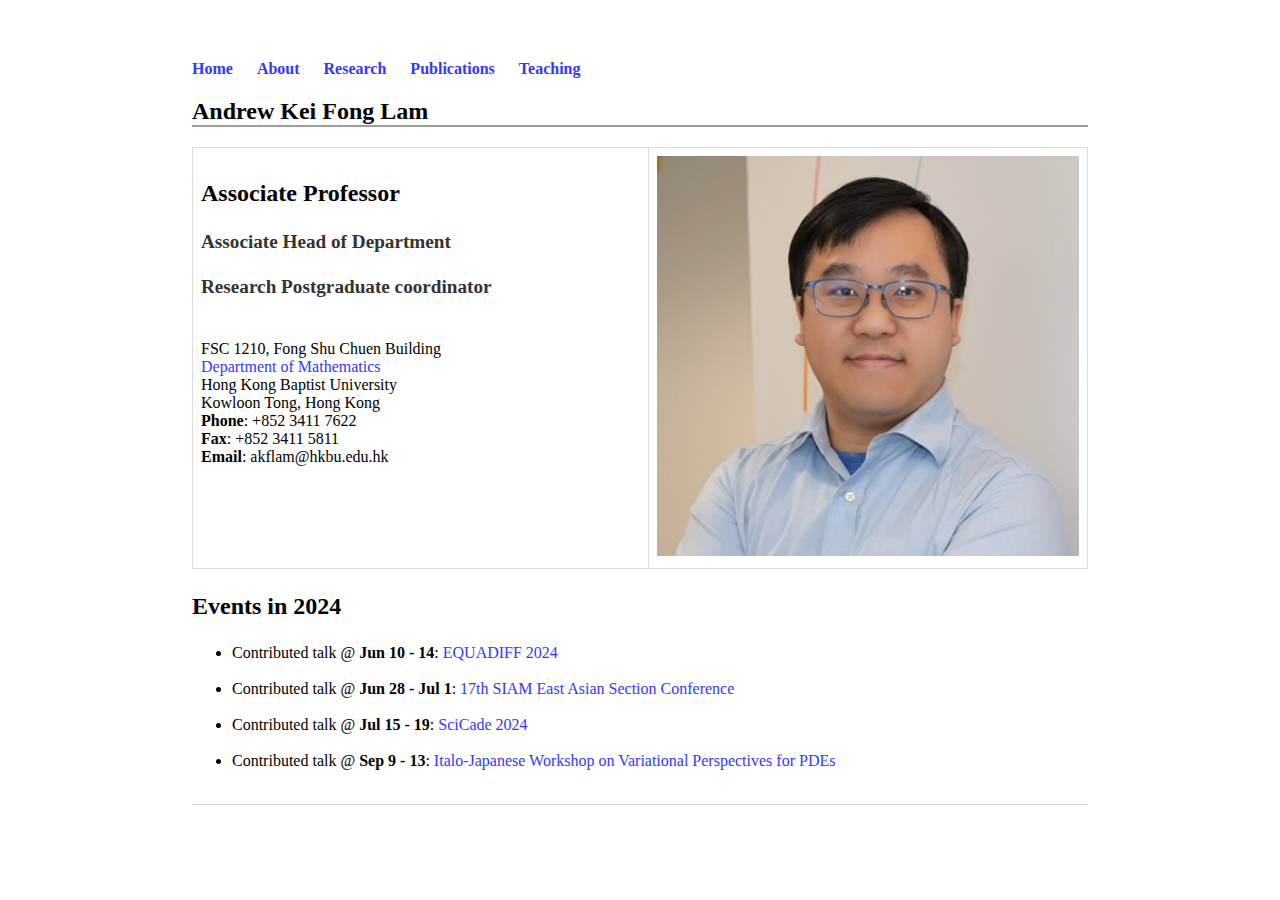
<file: index.html>
<!DOCTYPE html>
<html>
	<head>
		<title>Homepage of Andrew Kei Fong Lam</title>
		<!-- link to main stylesheet -->
		<link rel="stylesheet" type="text/css" href="/css/main.css">
	</head>
	<body>
		<nav>
    		<ul>
        		<li><a href="/">Home</a></li>
	        	<li><a href="/about">About</a></li>
			<li><a href="/research">Research</a></li>
			<li><a href="/publication">Publications</a></li>
			<li><a href="/teaching">Teaching</a></li>
    		</ul>
		</nav>

		<div class="container">
    		<div class="blurb">
        		<h2>Andrew Kei Fong Lam</h2>

						<table width="900" border="0" cellspacing="0" cellpadding="0">
							<tbody>
								<tr>
									<td width="500" valign="top">
										<h3> Associate Professor </h3>
										<h4> Associate Head of Department </h4>
										<h4>Research Postgraduate coordinator</h4>
										<br>
										FSC 1210, Fong Shu Chuen Building <br>
										<a href="http://www.math.hkbu.edu.hk">Department of Mathematics</a> <br>
										Hong Kong Baptist University <br>
										Kowloon Tong, Hong Kong <br>
										<b>Phone</b>: +852 3411 7622 <br>
										<b>Fax</b>: +852 3411 5811 <br>
										<b>Email</b>: akflam@hkbu.edu.hk
									</td>
									<td>
										<img src="/KeiFongLam_photo.png" height="400">
									</td>
								</tr>
							</tbody>
						</table>
	
			
			<!--
						<br>
							<h3><span style="color: #8D0AEC">Currently recruiting MPhil/PhD students to start September 2022</span></h3>
							<b> General themes: </b> Mathematical modelling, analysis and optimal control of partial differential equations, numerical discretizations and analysis
							<br><br>
							<b> Possible topics:</b> 
							<br>
							<ul>
								<li>Analysis and simulation of stable numerical discretizations to phase field tumor models </li>
								<li>Support structure optimization in 3D printing with phase fields</li>
							</ul>
							Please contact me if interested. You are also welcomed to contact me and suggest your own ideas.
					
							<br><br>
					
							<b> How to apply?</b> 
							<ul>
							<li>Check <a href="https://www.jupas.edu.hk/en/page/detail/3670/">here</a> first to determine if you classify as Local or Non-Local applicant.</li>
							<li>Apply through the <a href="https://iss.hkbu.edu.hk/amsappl_pg/welcome.jsf">online application system</a>.</li>
							<li>Details of tuition fees, documents to submit and financial support can be found <a href="http://www.math.hkbu.edu.hk/RPg/">here</a>.</li>
							</ul>
					
							<b> Timeline for standard applicantions: </b> To start in academic year 2022/23
					
							<div style="display:inline-block">
									<button id="Show3" style="display: none;" onclick="document.getElementById('Show3').style.display='none'; document.getElementById('Hide3').style.display='block'; document.getElementById('phd').style.display='none'">Hide</button>
									<button id="Hide3" style="display: block;" onclick="document.getElementById('Show3').style.display='block'; document.getElementById('Hide3').style.display='none'; document.getElementById('phd').style.display='block'">Details</button>
								</div>

								<div id="phd" style="display: none;">
								
									<br>
									
									<table>
												<tr>
													<th> Deadline/Timeframe (Local applicants) </th>
													<th> Action </th>
												</tr>
												<tr>
													<td> By 15 Apr 2022 </td>
													<td> Complete online application </td>
												</tr>
													<tr>
													<td> By Mid Aug 2022 </td>
													<td> Offer letters issued to successful applicants </td>
												</tr>
													<tr>
													<td> By Late Aug 2022 </td>
													<td> Pay admission confirmation fee and accept offer online </td>
												</tr>
													<tr>
													<td> By 1 Sep 2022 </td>
													<td> Commencement of study </td>
												</tr>
											<tr>
													<th> Deadline/Timeframe (Non-Local applicants) </th>
													<th> Action </th>
												</tr>
												<tr>
													<td> By 15 Apr 2022 </td>
													<td> Complete online application </td>
												</tr>
													<tr>
													<td> By Late May 2022 </td>
													<td> Offer letters issued to successful applicants </td>
												</tr>
													<tr>
													<td> By Early Jun 2022 </td>
													<td> Pay admission confirmation fee and accept offer online </td>
												</tr>
													<tr>
													<td> Jun - Aug 2022 </td>
													<td> Send student visa applications to Immigration Department (normally 6 - 8 weeks to process) </td>
												</tr>
													<tr>
													<td> Upon receiving student visas </td>
													<td> Apply for relevant endoresment from Mainland authority (Mainland applicants only) </td>
												</tr>
													<tr>
													<td> 10 Aug - 31 Aug 2022 </td>
													<td> Quarantine (if necessary) </td>
												</tr>
													<tr>
													<td> By 1 Sep 2022 </td>
													<td> Commencement of study (Must hold a valid visa beforehand) </td>
												</tr>
											</table>

							</div>
			
						<br>
			-->
						<!--		
						<h3><span style="color: #8D0AEC"> Job opportunities</span></h3>
								<ul>
						<li><b>Student helper</b>: <span style="color: #FE0089"> </span>
							<br><br>
							<ul>
								<li><b>Target applciant:</b> Current HKBU Undergraduate students only. Ideal for final year students</li>
								<li><b> Contract period:</b> Maximum 18 hours per week for 4 weeks during semester, or 6 weeks during summer.</li>
								<li><b> How to apply? </b> Email me for details and discussion.</li>
							</ul>
						</li>
						<br>
						<li><b>Research assistant</b>: <span style="color: #FE0089">   No current openings. Check back again </span>
							<br><br>
							<ul>
								<li><b> Target applicant:</b> Graduated students with Bachelor or Master degrees in Mathematics or a related subject.</li>
								<li><b> Contract period:</b> A fixed-term contract of 6 months, with the possibility of extension to a total of 12 months depending on funding availability.</li>
								<li><b> Duties:</b> The appointee will be responsible for supporting the project investigator in conducting mathematical reasearch. </li>
								<li><b> Potential topics: </b>
									<br>
									<ul>
										<li>Mathematical modelling of lightning storms </li>
										<li>Simulation of soft-body dynamics </li>
										<li>Numerical analysis of tumour models</li>
										<li>Data assimilation and Monte-Carlo simulations </li>
									</ul>
								</li> 
			
								<li><b> How to apply? </b> 	Send an email with your CV to indicate your interest.  
									 New position openings will be announced here. Applicants will have to apply through the HKBU personnel office website.
								
								</li>
							</ul>
						</li>
					</ul>
					-->

						
			<h3> Events in 2024 </h3>	
						<ul>
						<li> Contributed talk @ <b>Jun 10 - 14</b>:<a href="https://www.kau.se/en/equadiff"> EQUADIFF 2024 </a> </li>	
							<br>
							<li> Contributed talk @ <b>Jun 28 - Jul 1</b>:<a href="https://www.easiam2024.org/"> 17th SIAM East Asian Section Conference </a> </li>	
							<br>
						<li> Contributed talk @ <b>Jul 15 - 19</b>:<a href="https://www.scicade2024.org/"> SciCade 2024 </a> </li>	
							<br>
						
							<li> Contributed talk @ <b>Sep 9 - 13</b>:<a href="https://sites.google.com/imati.cnr.it/italo-japanese-pdes/home"> Italo-Japanese Workshop on Variational Perspectives for PDEs
 </a> </li>	
							<br>
						</ul>
					
			<!--			<h3> Events in 2023 </h3>
						<ul>
							<li> Contributed talk @ <b> Oct 2 - 4</b>: <a href="https://sites.google.com/view/rims23evol-en"> RIMS Workshop "Evolution equations and related Topics - Energy Structures and Quantitative Analysis"</a></li>
							<br>
						<li>Contributed talk @ <b>Aug 20 - 25</b>:<a href="https://iciam2023.org/"> ICIAM2023 Tokyo </a> </li>
							<br>
						<li>Contributed talk @ <b>May 31 - June 4</b>:<a href="https://www.aimsconference.org/conferences/2023/"> The 13th AIMS Conference on Dynamical Systems,
Differential Equations and Applications in Wilmington, NC</a> </li>
							<br>
						<li>Contributed talk @ <b>Mar 25 - 26</b>:<a href="https://www.math.cuhk.edu.hk/conference/eas/?The_Sixth_Young_Scholar_Symposium"> East Asia Section of Inverse Problems International Association: The Sixth Young Scholar Symposium</a> </li>
						</ul>
					-->
			
			<!--
						<h3> Events in 2022 </h3>
						<ul>
							<li>Contributed online talk @ <b>Aug 1st - 5th</b>:<a href="https://www.uni-due.de/mathematik/agyousept/workshop.php"> The 1st East and Southeast Asia Workshop on
							Inverse Problems and Optimal Control (ESEAW: IPOC)</a> </li>
						<br>
							<li>Contributed online talk @ <b>May 23rd - 27th</b>:<a href="https://sites.google.com/view/phame2022/"> INdAM Workshop PHAME 2022</a> </li>
						</ul>							
						<h3> Events in 2021 </h3>
						<ul>
							<li> Contributed virtual talk @ <b> Nov 9th</b>: <a href="https://warwick.ac.uk/fac/sci/maths/research/events/seminars/areas/apdewg/21-22/"> PDEA (Partial Differential Equations and their Applications) Seminar, University of Warwick, U.K.</a>
						<br>
							<li> Contributed virtual talk @ <b> Sept 13th - 17th</b>: <a href="https://fbp2021.de"> 15th International Conference on Free Boundary Problems: Theory and Applications 2021 (FBP 2021)</a>
						<br>
							<li> Contributed virtual talk @ <b> July 20th - 23rd</b>: <a href="https://www.siam.org/conferences/cm/conference/op21">SIAM Conference on Optimization (OP21)</a>
						<br>
							<li> Contributed virtual talk @ <b> May 23rd - 27th</b>: <a href="https://www.siam.org/conferences/cm/conference/ds21">SIAM Conference on Applications of Dyanmical Systems (DS21)</a>
						<br>
							<li> Co-Organizer <b>April 19th - 23rd</b>: <a href="https://sites.google.com/hkbu.edu.hk/hkbu-mathstat-data/home">HKBU Virtual Conference on Mathematics, Statistics and Data Science </a>
						</ul>
		-->
						

			<!--
						<h3> Research Interests </h3>
							<p> Phase field models, mathematical modelling, analysis of partial differential equations, optimal control, inverse problems.</p>

							<p>More details can be found <a href="https://andrewkflam.github.io/research">here</a>.</p>

						<h3> Publications </h3>
			
							<p>A complete list of publications and preprints can be found <a href="https://andrewkflam.github.io/publication">here</a> or via <a href="https://orcid.org/0000-0002-1891-8624">ORCID</a>. </p>

							<p>See also <a href="https://scholar.google.com/citations?user=V6HZB3gAAAAJ&hl=en">Google Scholar</a>, <a href="https://scholars.hkbu.edu.hk/en/persons/AKFLAM">BU Scholar</a>, <a href="https://www.scopus.com/authid/detail.uri?authorId=56177824700">Scopus</a>, <a href="https://mathscinet.ams.org/mathscinet/search/author.html?mrauthid=1008119">MATHSCINET</a> and <a href="https://www.researchgate.net/scientific-contributions/Kei-Fong-Lam-2006898233">Researchgate</a>
					
						</p>

						<h3> Lecturing </h3>
						<div class="CodeString">
							<ul>

								<li> <b>Semester 2</b>: MATH3606 Differential Equations 2 
									<div style="display:inline-block">
									<button id="Show3" style="display: none;" onclick="document.getElementById('Show3').style.display='none'; document.getElementById('Hide3').style.display='block'; document.getElementById('3606').style.display='none'">Hide</button>

									<button id="Hide3" style="display: block;" onclick="document.getElementById('Show3').style.display='block'; document.getElementById('Hide3').style.display='none'; document.getElementById('3606').style.display='block'">Description</button>
									</div>
									<div id="3606" style="display: none;">
										<br>
											This course introduces the theory of partial differential equations (PDEs) that model physical processes in scientific and engineering contexts. Solution techniques such as separation of variables, Green’s functions, Fourier transform and method of characteristics will be used to solve a variety of linear and nonlinear partial differential equations.
									</div>
								</li>

								<br>
								
								<li> <b>Semester 2</b>: MATH3616 Scientific Computing 2 
									<div style="display:inline-block">
									<button id="Show2" style="display: none;" onclick="document.getElementById('Show2').style.display='none'; document.getElementById('Hide2').style.display='block'; document.getElementById('3616').style.display='none'">Hide</button>

									<button id="Hide2" style="display: block;" onclick="document.getElementById('Show2').style.display='block'; document.getElementById('Hide2').style.display='none'; document.getElementById('3616').style.display='block'">Description</button>
									</div>
									<div id="3616" style="display: none;">
										<br>
										This course introduces the standard numerical techniques for solving differential equations. Emphasis is placed on solving time-independent equations with finite difference, finite elements and collocation methods. For time-dependent equations various discretization methods will also be studied.
									</div>
								</li> 
								
								<li> <b>2021-2022 Semester 2</b>: MATH3817 Dynamic Programming and Stochastic Programming 
									<div style="display:inline-block">
									<button id="Show2" style="display: none;" onclick="document.getElementById('Show2').style.display='none'; document.getElementById('Hide2').style.display='block'; document.getElementById('3416').style.display='none'">Hide</button>

									<button id="Hide2" style="display: block;" onclick="document.getElementById('Show2').style.display='block'; document.getElementById('Hide2').style.display='none'; document.getElementById('3416').style.display='block'">Description</button>
									</div>
									<div id="3416" style="display: none;">
										<br>
										This course provides an introduction to the basic principles, classical models, and various applications of dynamic programming and stochastic programming
									</div>
								</li>
								
								<li><b>Semester 2</b>: MATH3416 Complex Analysis 
									<div style="display:inline-block">
									<button id="Show2" style="display: none;" onclick="document.getElementById('Show2').style.display='none'; document.getElementById('Hide2').style.display='block'; document.getElementById('3416').style.display='none'">Hide</button>

									<button id="Hide2" style="display: block;" onclick="document.getElementById('Show2').style.display='block'; document.getElementById('Hide2').style.display='none'; document.getElementById('3416').style.display='block'">Description</button>
									</div>
									<div id="3416" style="display: none;">
										<br>
										This course provides an up-to-date introduction to the basic theory of analytic functions of one complex variable. Cauchy's theorems and formulas, Residue Theorem and its applications to the evaluation of integrals will be the main objectives. Also conformal mappings and their applications will be discussed.
									</div>
								</li>
								
								<br>
								
								 <li><b>Semester 1</b>: MATH3206 Scientific Computing 1
								
									<div style="display:inline-block">
									<button id="Show1" style="display: none;" onclick="document.getElementById('Show1').style.display='none'; document.getElementById('Hide1').style.display='block'; document.getElementById('3206').style.display='none'">Hide</button>

									<button id="Hide1" style="display: block;" onclick="document.getElementById('Show1').style.display='block'; document.getElementById('Hide1').style.display='none'; document.getElementById('3206').style.display='block'">Description</button>
									</div>
									<div id="3206" style="display: none;">
										<br>
This introductory course presents students with the concepts in linear algebra such as vectors, matrices, eigenvalues, eigenvectors, and factorizations. Emphasis is given to how these are used in practical applications such as computer graphics, machine learning and pattern recognition. Practical examples with various software packages and scripting languages will be used to supplement the theoretical concepts.								</div>
								
								</li>
								
								 <li><b>2021-2022 Semester 1</b>: MATH1025 Introduction to Mathematics and Statistics
								
									<div style="display:inline-block">
									<button id="Show1" style="display: none;" onclick="document.getElementById('Show1').style.display='none'; document.getElementById('Hide1').style.display='block'; document.getElementById('1025').style.display='none'">Hide</button>

									<button id="Hide1" style="display: block;" onclick="document.getElementById('Show1').style.display='block'; document.getElementById('Hide1').style.display='none'; document.getElementById('1025').style.display='block'">Description</button>
									</div>
									<div id="1025" style="display: none;">
										<br>
This course introduces basic mathematics and statistics for university students. The mathematics part covers elementary calculus, optimization, numerical methods and applications in finance, while the statistics part explains basic statistical notions, including confidence intervals, tests of hypotheses and linear regression, and discusses misuse and abuse of statistics.									</div>
								
								</li> 
							</ul>

							-->
							
							
							
						</div> <!--CodeString-->
    		</div><!-- /.blurb -->
		</div><!-- /.container -->
		<footer>
    		<ul>
        		<!--<li><a href="mailto:akflam@hkbu.edu.hk">email</a></li>-->
        		<!--<li><a href="https://github.com/andrewkflam">github.com/andrewkflam</a></li>-->
			</ul>
		</footer>
	</body>
</html>
</file>
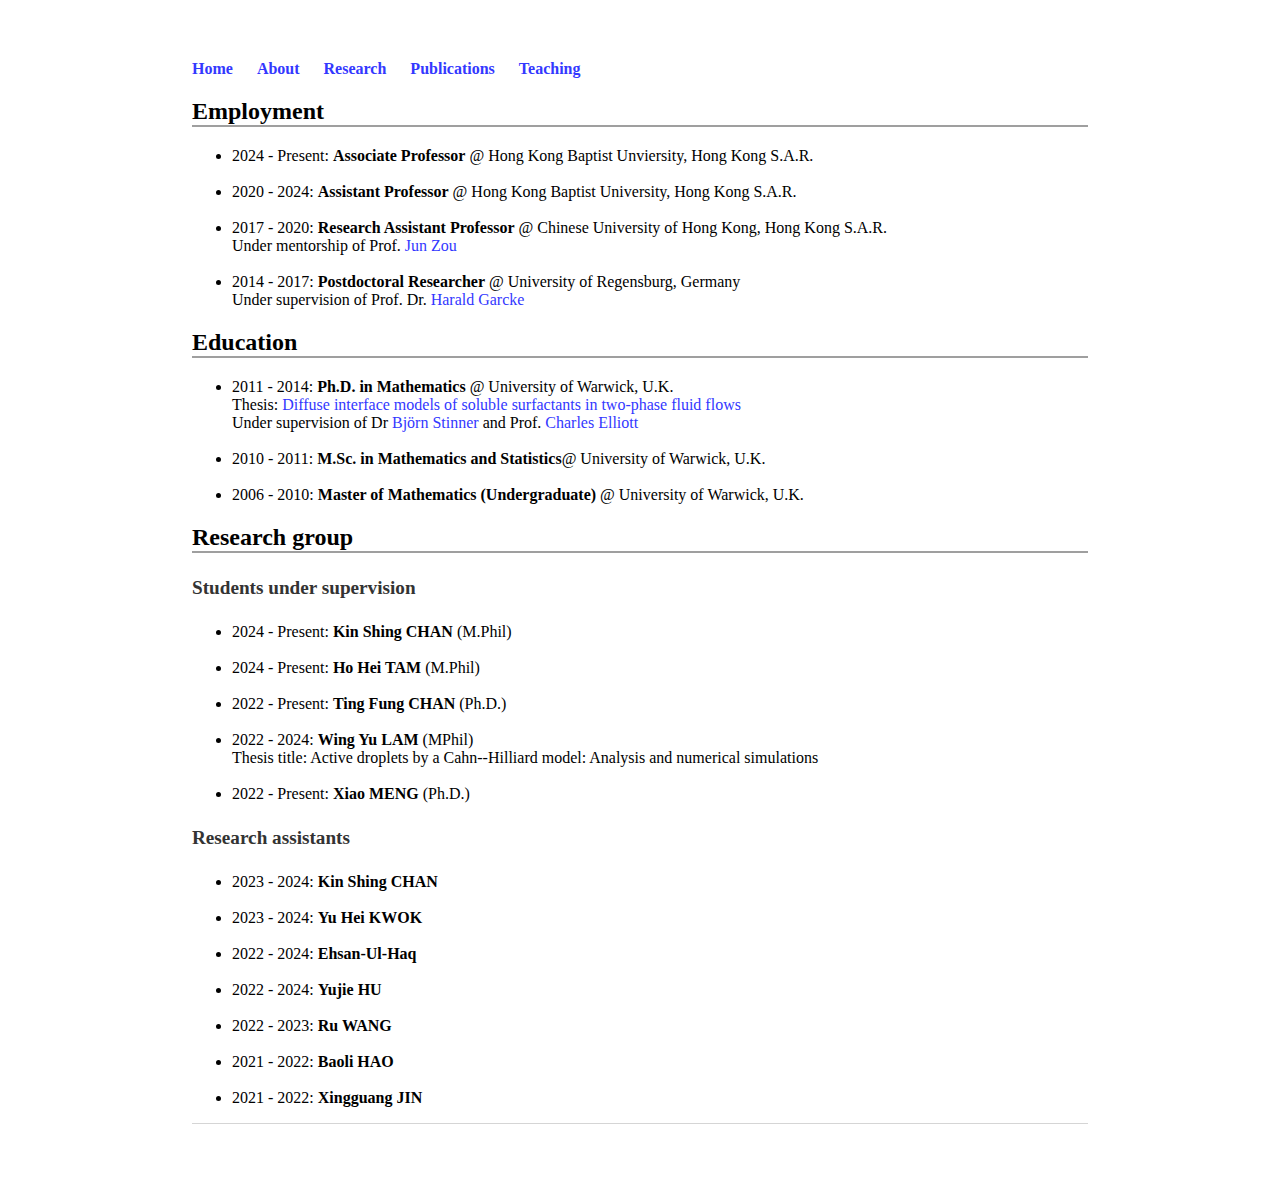
<file: about.html>
<!DOCTYPE html>
<html>
	<head>
		<title>Kei Fong Lam</title>
		<!-- link to main stylesheet -->
		<link rel="stylesheet" type="text/css" href="/css/main.css">
	</head>

	<body>
		<nav>
    		<ul>
        <li><a href="/">Home</a></li>
	        	<li><a href="/about">About</a></li>
			<li><a href="/research">Research</a></li>
			<li><a href="/publication">Publications</a></li>
			<li><a href="/teaching">Teaching</a></li>
    		</ul>
<!--
		<div class="progress">
		<ul>
		<span class="sideline"></span>
			<li> <a href="#employment" class="clickable">Employment</a></li>
			<li> <a href="#education" class="clickable">Education</a></li>			
			<li> <a href="#group" class="clickable">Research group</a></li>
	
		</div>
-->	
			
		</nav>

		<!--Main-->
		<div class="container">
   		<div class="blurb">
			
		<!-- <div class="sidesection">
  			<section id="employment">Employment</section>-->
		<h2>Employment</h2>
			<ul>
			<li> 2024 - Present: <b>Associate Professor</b> @ Hong Kong Baptist Unviersity, Hong Kong S.A.R. </li>
			<br>
			<li> 2020 - 2024: <b>Assistant Professor</b> @ Hong Kong Baptist University, Hong Kong S.A.R.
			</li>
			<br>
			<li> 2017 - 2020: <b>Research Assistant Professor</b> @ Chinese University of Hong Kong, Hong Kong S.A.R.
			<br>
			Under mentorship of Prof. <a href="https://www.math.cuhk.edu.hk/~zou/">Jun Zou</a>
			</li>
			<br>
			<li> 2014 - 2017: <b>Postdoctoral Researcher</b> @ University of Regensburg, Germany
			<br>
			Under supervision of Prof. Dr. <a href="http://www.mathematik.uni-regensburg.de/Mat8/lst/english_version.html">Harald Garcke</a>
			</li>
			</ul>
		
  		<!--	<section id="education">Education</section>-->
		<h2>Education</h2>
			<ul>
			<li> 2011 - 2014: <b>Ph.D. in Mathematics</b> @ University of Warwick, U.K.
			<br>
			Thesis: <a href="http://wrap.warwick.ac.uk/62686/">Diffuse interface models of soluble surfactants in two-phase fluid flows</a>
			<br>
			Under supervision of Dr <a href="http://homepages.warwick.ac.uk/staff/Bjorn.Stinner/">Bj&ouml;rn Stinner</a> and Prof. <a href="http://homepages.warwick.ac.uk/staff/C.M.Elliott/">Charles Elliott</a>
			</li>
			<br>
			<li> 2010 - 2011: <b>M.Sc. in Mathematics and Statistics</b>@ University of Warwick, U.K.
			</li>
			<br>
			<li> 2006 - 2010: <b>Master of Mathematics (Undergraduate)</b> @ University of Warwick, U.K.
			</li>
			</ul>
		<!--
  			<section id="group">Research group</section> -->
		<h2>Research group</h2>
			<h4> Students under supervision </h4>
			<ul>
			<li> 2024 - Present: <b>Kin Shing CHAN</b> (M.Phil)
			</li>
			<br>
			<li> 2024 - Present: <b>Ho Hei TAM</b> (M.Phil)
			</li>
			<br>
			<li> 2022 - Present: <b>Ting Fung CHAN</b> (Ph.D.)
			</li>
			<br>
			<li> 2022 - 2024: <b>Wing Yu LAM</b> (MPhil)
			<br>
			Thesis title: Active droplets by a Cahn--Hilliard model: Analysis and numerical simulations
			</li>
			<br>
			<li> 2022 - Present: <b>Xiao MENG</b> (Ph.D.)
			</li>
			</ul>	
				
			<h4> Research assistants </h4>
			<ul>
			<li> 2023 - 2024: <b> Kin Shing CHAN </b>
			</li>
			<br>
			<li> 2023 - 2024: <b> Yu Hei KWOK </b>
			</li>
			<br>
			<li> 2022 - 2024: <b>Ehsan-Ul-Haq</b> 
			</li>
			<br>
			<li> 2022 - 2024: <b>Yujie HU</b> 
			</li>
			<br>
			<li> 2022 - 2023: <b>Ru WANG</b> 
			</li>
			<br>
			<li> 2021 - 2022: <b>Baoli HAO</b> 
			</li>
			<br>
			<li> 2021 - 2022: <b>Xingguang JIN</b> 
			</li>
				
			</ul>
  		</div>

			
			
	<!--		
		<h2>  Employment </h2>
		<ul>
		<li> 2024 - Present: <b>Associate Professor</b> @ Hong Kong Baptist Unviersity, Hong Kong S.A.R. </li>
		<br>
		<li> 2020 - 2024: <b>Assistant Professor</b> @ Hong Kong Baptist University, Hong Kong S.A.R.
		</li>
		<br>
		<li> 2017 - 2020: <b>Research Assistant Professor</b> @ Chinese University of Hong Kong, Hong Kong S.A.R.
		<br>
		Under mentorship of Prof. <a href="https://www.math.cuhk.edu.hk/~zou/">Jun Zou</a>
		</li>
		<br>
		<li> 2014 - 2017: <b>Postdoctoral Researcher</b> @ University of Regensburg, Germany
		<br>
		Under supervision of Prof. Dr. <a href="http://www.mathematik.uni-regensburg.de/Mat8/lst/english_version.html">Harald Garcke</a>
		</li>
		</ul>
					
		<h2>  Education </h2>
		<ul>
		<li> 2011 - 2014: <b>Ph.D. in Mathematics</b> @ University of Warwick, U.K.
		<br>
		Thesis: <a href="http://wrap.warwick.ac.uk/62686/">Diffuse interface models of soluble surfactants in two-phase fluid flows</a>
		<br>
		Under supervision of Dr <a href="http://homepages.warwick.ac.uk/staff/Bjorn.Stinner/">Bj&ouml;rn Stinner</a> and Prof. <a href="http://homepages.warwick.ac.uk/staff/C.M.Elliott/">Charles Elliott</a>
		</li>
		<br>
		<li> 2010 - 2011: <b>M.Sc. in Mathematics and Statistics</b>@ University of Warwick, U.K.
		</li>
		<br>
		<li> 2006 - 2010: <b>Master of Mathematics (Undergraduate)</b> @ University of Warwick, U.K.
		</li>
		</ul>
					
		<h2> Research group </h2>

		<h4> Graduated students </h4>
		<ul>
		<li> 
		</li>
		</ul>
			
		<h4> Students under supervision </h4>
		<ul>
		<li> 2024 - Present: <b>Kin Shing CHAN</b> (M.Phil)
		</li>
		<br>
		<li> 2024 - Present: <b>Ho Hei TAM</b> (M.Phil)
		</li>
		<br>
		<li> 2022 - Present: <b>Ting Fung CHAN</b> (Ph.D.)
		</li>
		<br>
		<li> 2022 - 2024: <b>Wing Yu LAM</b> (MPhil)
		<br>
		Thesis title: Active droplets by a Cahn--Hilliard model: Analysis and numerical simulations
		</li>
		<br>
		<li> 2022 - Present: <b>Xiao MENG</b> (Ph.D.)
		</li>
		</ul>	
			
		<h4> Research assistants </h4>
		<ul>
		<li> 2023 - 2024: <b> Kin Shing CHAN </b>
		</li>
		<br>
		<li> 2023 - 2024: <b> Yu Hei KWOK </b>
		</li>
		<br>
		<li> 2022 - 2024: <b>Ehsan-Ul-Haq</b> 
		</li>
		<br>
		<li> 2022 - 2024: <b>Yujie HU</b> 
		</li>
		<br>
		<li> 2022 - 2023: <b>Ru WANG</b> 
		</li>
		<br>
		<li> 2021 - 2022: <b>Baoli HAO</b> 
		</li>
		<br>
		<li> 2021 - 2022: <b>Xingguang JIN</b> 
		</li>
					
				-->	
					
					
			<!--
					<h2> Education history </h2>

					<ul>
						<li><b> Undergraduate in University of Warwick, U.K. (2006 - 2010) </b>
							<p> I finished my 4-year mathematics undergraduate degree at the University of Warwick (United Kingdom) in 2010 and was awarded First class honours in Master of Mathematics (MMath), which is an undergraduate/integrated masters degree.</p>
						</li>
						
						<br>
						
						<li><b> Postgraduate in the MASDOC programme, University of Warwick (2011 - 2014)</b>
						<p>	Then, not knowing what to do for a career, I applied and became part of the first cohort of the <a href="https://warwick.ac.uk/fac/sci/masdoc/">MASDOC</a> graduate programme also at the University of Warwick.  This is again a 4-year programme where in the first year I embarked on a research project to test out my compatibility with my future supervisors for the next three years.  At the end of my first year of MASDOC (2011) I was award a M.Sc. in Mathematics and Statistics with a thesis supervised by Dr <a href="http://homepages.warwick.ac.uk/staff/Bjorn.Stinner/">Bj&ouml;rn Stinner</a> and Prof. <a href="http://homepages.warwick.ac.uk/staff/C.M.Elliott/">Charles Elliott</a>.</p>
							
						<p>	The topic was on a particular partial differential equation called the Allen-Cahn equation, and it is part of a class of mathematical models called the phase field models - which later became a central theme of my research.  Together with my two supervisors, my Ph.D. project was to use the phase field method to formulate and derive new models for soluble surfactants in two-phase fluid flow. In 2014, I successfully defend my thesis (titled <a href="http://wrap.warwick.ac.uk/62686/">Diffuse interface models of soluble surfactants in two-phase fluid flows</a>) and graduated with a Ph.D. in Mathematics as the first graduate from the MASDOC programme.</p>
						</li>
					</ul>

					<h2> Employment history </h2>

					<ul>
						<li><b> Postdoc in Regensburg, Germany (2014 - 2017)</b>
						<p>	During my Ph.D. studies, I had the fortune to collaborate with my future postdoc advisor Prof. Dr. <a href="http://www.mathematik.uni-regensburg.de/Mat8/lst/english_version.html">Harald Garcke</a> from the University of Regensburg, who then offered me a three-year postdoc position in his group.  During my time there I expanded my research interest to tumour growth modelling with the phase field method, analysis and optimal control of partial differential equations (PDE), as well as shape and topology optimisation with PDE constraints.  It was during those three years that I had the opportunity to collaborate with many experts from Germany, Italy and China. </p>
						</li>

						<br>

						<li><b> Research assistant professorship in Chinese University of Hong Kong (2017 - 2020) </b>
						<p>	After my postdoc position in Regensburg has finished, I was fortunate to obtain a three-year research assistant professorship in the Chinese University of Hong Kong.  There, I became more independent with my research, and experienced lecturing and grant writing for the first time.  With advice from my mentor Prof. <a href="https://www.math.cuhk.edu.hk/~zou/">Jun Zou</a> I was able to obtain three consecutive annual research grants from the Hong Kong Research Grants Council during my three-year tenure, with each grant funding a three-year project related to the applications of the phase field method.</p>
						</li>
					
						<br>
						
						<li><b> Assistant professorship in Hong Kong Baptist University (2020 - Present) </b>
						<p>	Currently I am based at the Hong Kong Baptist Unviersity as an assistant professor in the Department of Mathematics.</p>
						</li>
					</ul>

					-->
		</div><!--/.blurb-->
	    	</div><!-- /.container -->
		
		<footer>
    		<ul>
        	<!--<li><a href="mailto:akflam@hkbu.edu.hk">email</a></li>-->
        	<!--<li><a href="https://github.com/andrewkflam">github.com/andrewkflam</a></li>-->
		</ul>
		</footer>
	</body>
</html>
</file>
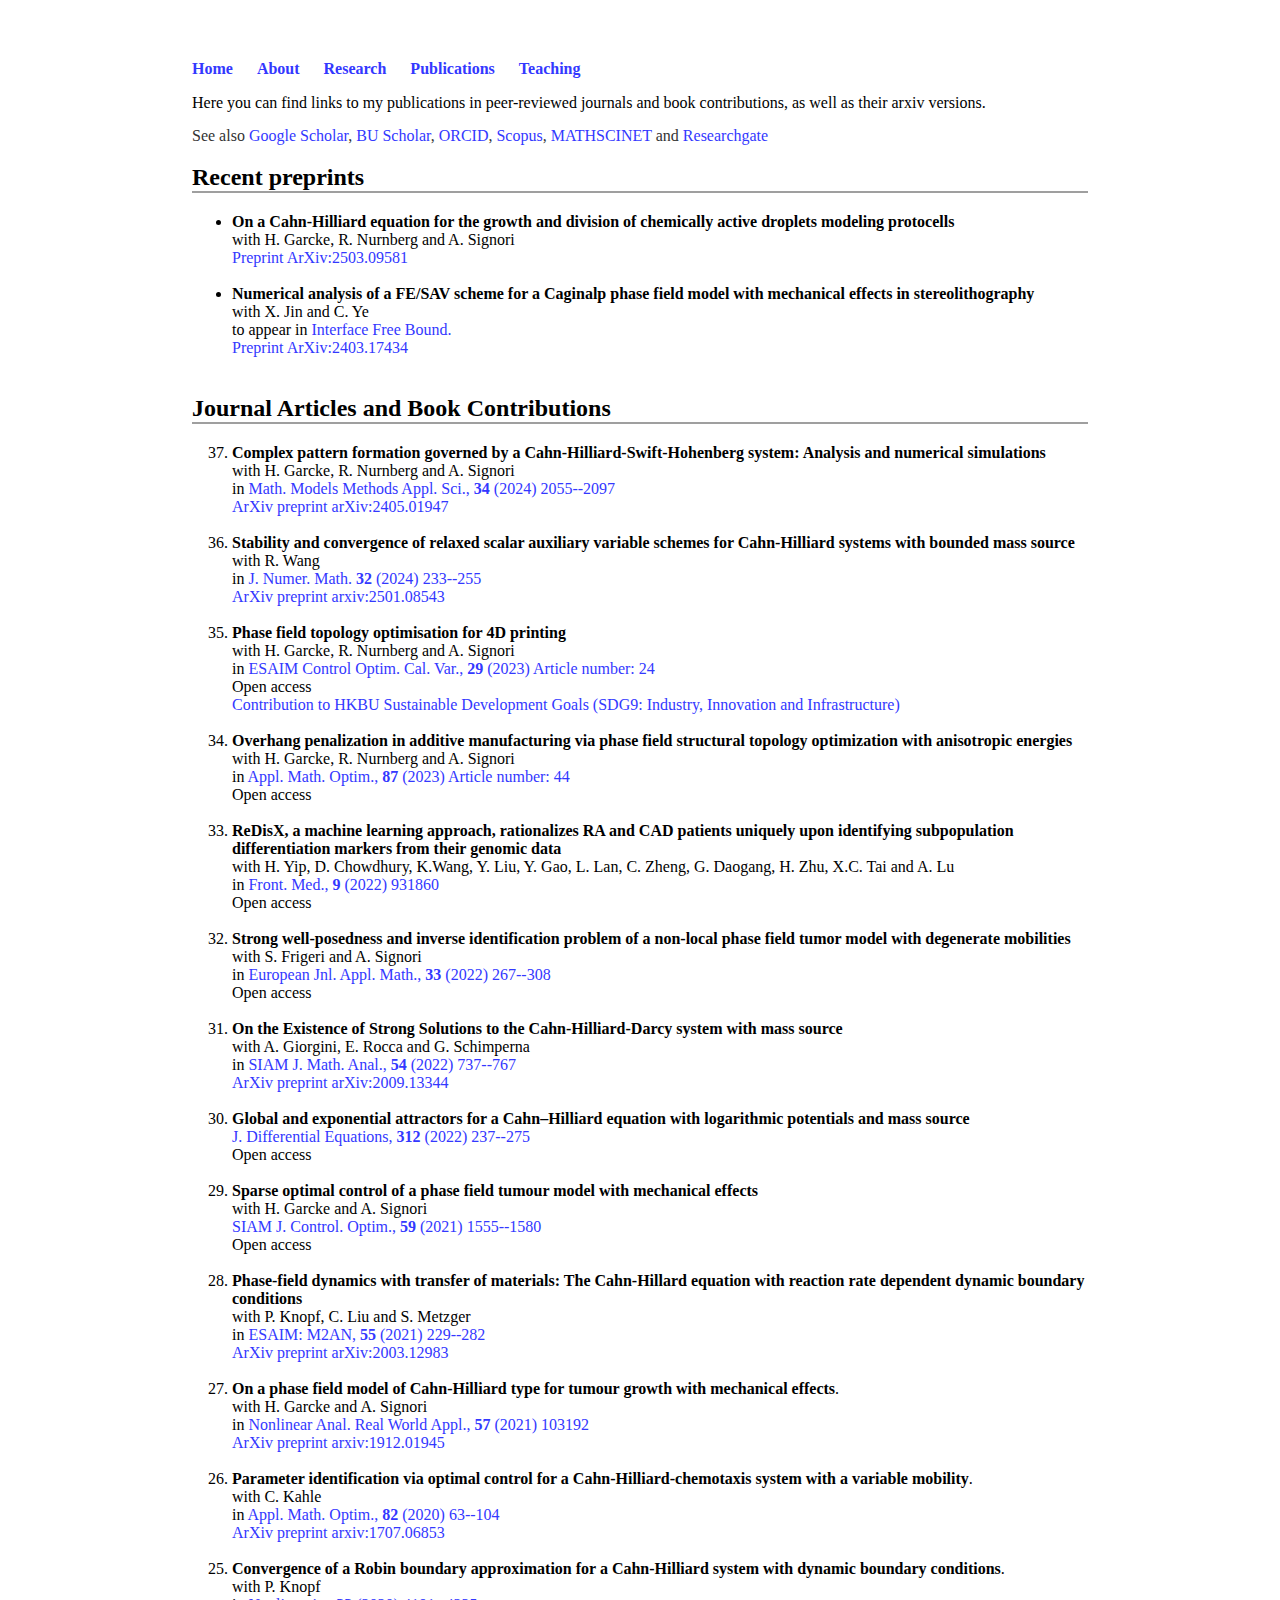
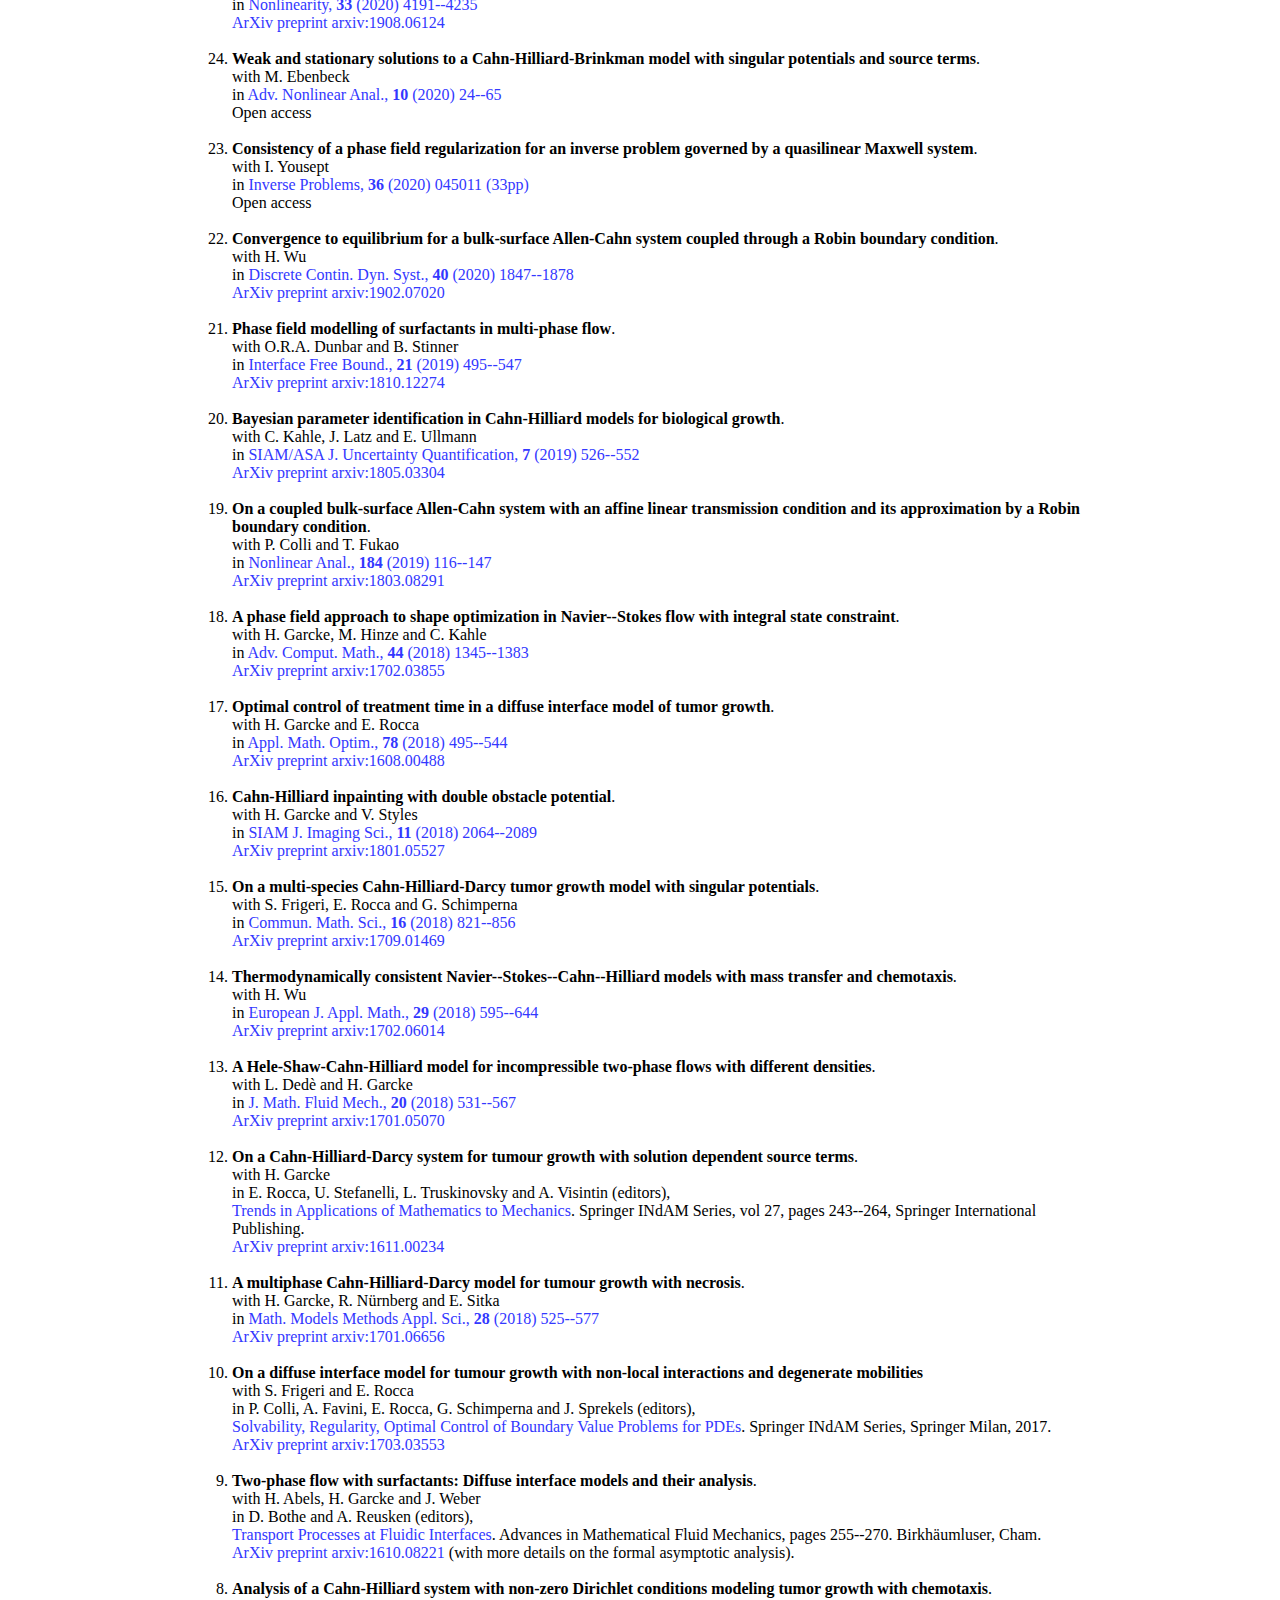
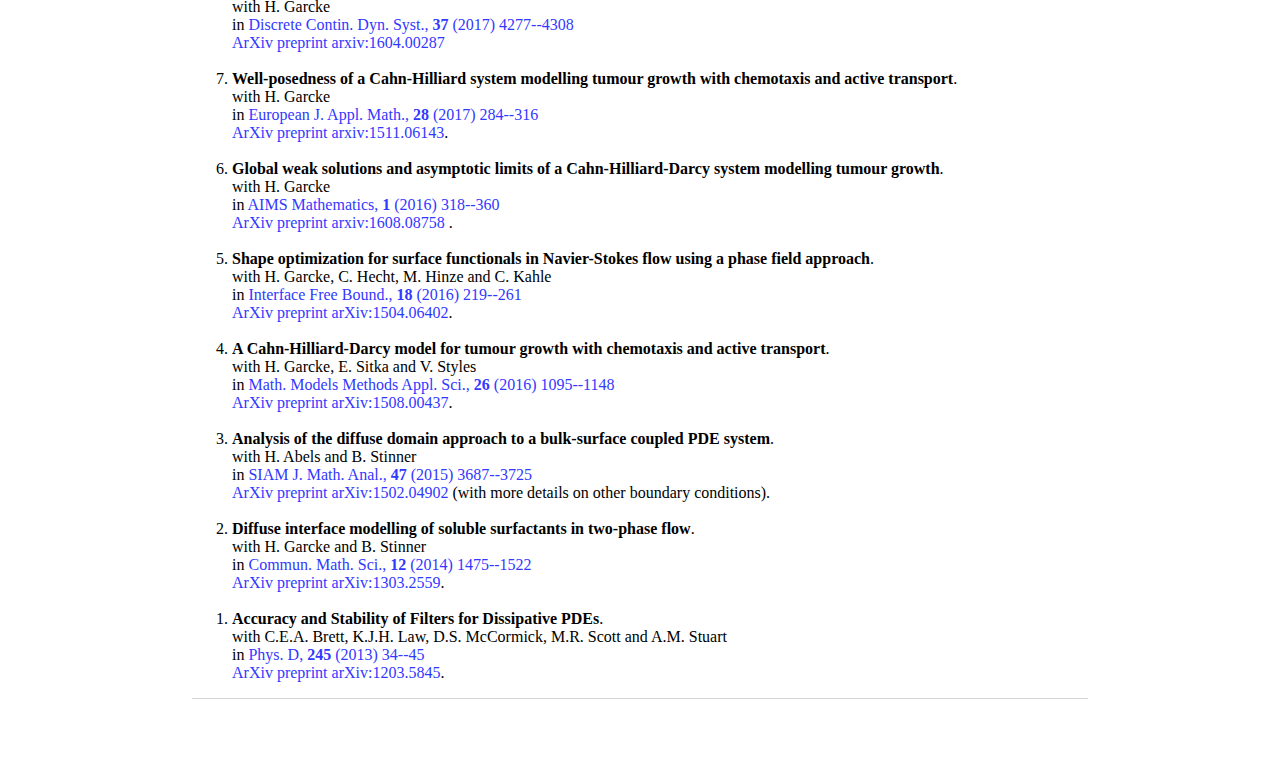
<file: publication.html>
<!DOCTYPE html>
<html>
	<head>
		<title>Kei Fong Lam</title>
		<!-- link to main stylesheet -->
		<link rel="stylesheet" type="text/css" href="/css/main.css">
	</head>

	<body>
		<nav>
    		<ul>
        		<li><a href="/">Home</a></li>
	        	<li><a href="/about">About</a></li>
						<li><a href="/research">Research</a></li>
						<li><a href="/publication">Publications</a></li>
						<li><a href="/teaching">Teaching</a></li>
    		</ul>
		</nav>

		<!--Main-->
		<div class="container">
    		<div class="blurb">

						Here you can find links to my publications in peer-reviewed journals and book contributions, as well as their arxiv versions. 

						<br>

						<p>See also <a href="https://scholar.google.com/citations?user=V6HZB3gAAAAJ&hl=en">Google Scholar</a>, <a href="https://scholars.hkbu.edu.hk/en/persons/AKFLAM">BU Scholar</a>, <a href="https://orcid.org/0000-0002-1891-8624">ORCID</a>, <a href="https://www.scopus.com/authid/detail.uri?authorId=56177824700">Scopus</a>, <a href="https://mathscinet.ams.org/mathscinet/search/author.html?mrauthid=1008119">MATHSCINET</a> and <a href="https://www.researchgate.net/scientific-contributions/Kei-Fong-Lam-2006898233">Researchgate</a>
								
						<h2> Recent preprints </h2>

						<ul>
						<li><strong>On a Cahn-Hilliard equation for the growth and division of chemically active droplets modeling protocells</strong>
						<br>
						with H. Garcke, R. Nurnberg and A. Signori
						<br>
						<a href = "https://arxiv.org/abs/2503.09581">Preprint ArXiv:2503.09581</a>
						</li>

						<br>
							
						<li><strong>Numerical analysis of a FE/SAV scheme for a Caginalp phase field model with mechanical effects in stereolithography</strong>
						<br>
						with X. Jin and C. Ye
						<br>
            to appear in <a href="https://ems.press/journals/ifb/articles/14298435">Interface Free Bound.</a>  
            <br>
						<a href = "https://arxiv.org/abs/2403.17434">Preprint ArXiv:2403.17434</a>
						</li>

						<br>

						</ul>


			

        		<h2>Journal Articles and Book Contributions</h2>
						<div class="article">
						<ol reversed> <!-- ordered listing but reversed-->

							<li><strong>Complex pattern formation governed by a Cahn-Hilliard-Swift-Hohenberg system: Analysis and numerical simulations</strong>
							<br>
							with H. Garcke, R. Nurnberg and A. Signori
							<br>
							in <a href="https://www.worldscientific.com/doi/epdf/10.1142/S021820252450043X">Math. Models Methods Appl. Sci., <b>34</b> (2024) 2055--2097</a>
							<br>
							<a href = "https://arxiv.org/abs/2405.01947">ArXiv preprint arXiv:2405.01947</a>
							</li>
							
							<br>

							<li><strong>Stability and convergence of relaxed scalar auxiliary variable schemes for Cahn-Hilliard systems with bounded mass source</strong>
							<br>
							with R. Wang
							<br>
							in <a href="https://www.degruyter.com/document/doi/10.1515/jnma-2023-0021/html">J. Numer. Math. <b>32</b> (2024) 233--255</a>
							<br>
              <a href="http://arxiv.org/pdf/2501.08543.pdf">ArXiv preprint arxiv:2501.08543 </a>
							</li>

							<br>
							
							<li><strong>Phase field topology optimisation for 4D printing</strong>
							<br>
							with H. Garcke, R. Nurnberg and A. Signori
							<br>
							in <a href="https://www.esaim-cocv.org/articles/cocv/abs/2023/01/cocv220112/cocv220112.html">ESAIM Control Optim. Cal. Var., <b>29</b> (2023) Article number: 24</a>
							<br>
							Open access
							<br>
							<a href="https://www.math.hkbu.edu.hk/AnnouncementImages/2023/1113/"> Contribution to HKBU Sustainable Development Goals (SDG9: Industry, Innovation and Infrastructure)</a>
							</li>

							<br>


							<li><strong>Overhang penalization in additive manufacturing via phase field structural topology optimization with anisotropic energies</strong>
							<br>
							with H. Garcke, R. Nurnberg and A. Signori
							<br>
							in <a href="https://link.springer.com/article/10.1007/s00245-022-09939-z">Appl. Math. Optim., <b>87</b> (2023) Article number: 44</a>
							<br>
							Open access
							</li>

							<br>
							
							<li><strong>ReDisX, a machine learning approach, rationalizes RA and CAD patients uniquely upon identifying subpopulation differentiation markers from their genomic data</strong>
							<br>
							with H. Yip, D. Chowdhury, K.Wang, Y. Liu, Y. Gao, L. Lan, C. Zheng, G. Daogang, H. Zhu, X.C. Tai and A. Lu
							<br>
							in <a href="https://www.frontiersin.org/articles/10.3389/fmed.2022.931860/abstract">Front. Med., <b>9</b> (2022) 931860 </a>
							<br>
							Open access
							</li>
							
							<br>
							
												
							<li><strong>Strong well-posedness and inverse identification problem of a non-local phase field tumor model with degenerate mobilities</strong>
							<br>
							with S. Frigeri and A. Signori
							<br>
							in <a href="https://www.cambridge.org/core/journals/european-journal-of-applied-mathematics/article/strong-wellposedness-and-inverse-identification-problem-of-a-nonlocal-phase-field-tumour-model-with-degenerate-mobilities/238396FC9E8486320205EF519CB1D11A" >European Jnl. Appl. Math., <b>33</b> (2022) 267--308 </a>
							<br>
							Open access
							</li>
							
							<br>
							
							<li><strong>On the Existence of Strong Solutions to the Cahn-Hilliard-Darcy system with mass source</strong>
							<br>
							with A. Giorgini, E. Rocca and G. Schimperna
							<br>
							in <a href="https://epubs.siam.org/doi/abs/10.1137/20M1376443" >SIAM J. Math. Anal., <b>54</b> (2022) 737--767 </a>
							<br>
							<a href="http://arxiv.org/pdf/2009.13344.pdf">ArXiv preprint arXiv:2009.13344</a>				
							</li>
							
							<br>
							
							<li><strong>Global and exponential attractors for a Cahn–Hilliard equation with logarithmic potentials and mass source</strong>
							<br>
							<a href="https://www.sciencedirect.com/science/article/pii/S0022039621007786">J. Differential Equations, <b>312</b> (2022) 237--275</a>
							<br>
							Open access
							
							</li>
							
							<br>
							
							<li><strong>Sparse optimal control of a phase field tumour model with mechanical effects</strong>
							<br>
							with H. Garcke and A. Signori
							<br>
							<a href="https://epubs.siam.org/doi/abs/10.1137/20M1372093">SIAM J. Control. Optim., <b>59</b> (2021) 1555--1580 </a>
							<br>
							Open access
							</li>

							<br>

							
							<li><strong>Phase-field dynamics with transfer of materials: The Cahn-Hillard equation with reaction rate dependent dynamic boundary conditions</strong>
							<br>
							with P. Knopf, C. Liu and S. Metzger
							<br>
							in <a href="https://www.esaim-m2an.org/articles/m2an/abs/2021/02/m2an200086/m2an200086.html">ESAIM: M2AN, <b>55</b> (2021) 229--282 </a>
							<br>
							<a href="http://arxiv.org/pdf/2003.12983.pdf">ArXiv preprint arXiv:2003.12983</a>
							</li>

							<br>

							<li><strong>On a phase field model of Cahn-Hilliard type for tumour growth with mechanical effects</strong>.
							<br>
							with H. Garcke and A. Signori
							<br>
							in <a href="https://www.sciencedirect.com/science/article/pii/S1468121820301103">Nonlinear Anal. Real World Appl., <b>57</b> (2021) 103192 </a>
							<br>
							<a href="http://arxiv.org/pdf/1912.01945.pdf">ArXiv preprint arxiv:1912.01945   </a>
							</li>

							<br>

							<li><strong>Parameter identification via optimal control for a Cahn-Hilliard-chemotaxis system with a variable mobility</strong>.
							<br>
							with C. Kahle
							<br>
							in <a href="https://link.springer.com/article/10.1007/s00245-018-9491-z">Appl. Math. Optim., <b>82</b> (2020) 63--104 </a>
							<br>
							<a href="http://arxiv.org/pdf/1707.06853.pdf">ArXiv preprint arxiv:1707.06853  </a>
							</li>

							<br>

							<li><strong>Convergence of a Robin boundary approximation for a Cahn-Hilliard system with dynamic boundary conditions</strong>.
							<br>
							with P. Knopf
							<br>
							in <a href="https://iopscience.iop.org/article/10.1088/1361-6544/ab8351">Nonlinearity, <b>33</b> (2020) 4191--4235</a>
							<br>
							<a href="http://arxiv.org/pdf/1908.06124.pdf">ArXiv preprint arxiv:1908.06124 </a>
							</li>

							<br>

							<li><strong>Weak and stationary solutions to a Cahn-Hilliard-Brinkman model with singular potentials and source terms</strong>.
							<br>
							with M. Ebenbeck
							<br>
							in <a href="https://www.degruyter.com/view/journals/anona/10/1/article-p24.xml">Adv. Nonlinear Anal., <b>10</b> (2020) 24--65</a>
							<br>
							Open access
							</li>

							<br>


							<li><strong>Consistency of a phase field regularization for an inverse problem governed by a quasilinear Maxwell system</strong>.
							<br>
							with I. Yousept
							<br>
							in <a href="https://iopscience.iop.org/article/10.1088/1361-6420/ab6f9f">Inverse Problems, <b>36</b> (2020) 045011 (33pp)</a>
							<br>
							Open access
							</li>

							<br>

							<li><strong>Convergence to equilibrium for a bulk-surface Allen-Cahn system coupled through a Robin boundary condition</strong>.
							<br>
							with H. Wu
							<br>
							in <a href="https://www.aimsciences.org/article/doi/10.3934/dcds.2020096">Discrete Contin. Dyn. Syst., <b>40</b> (2020) 1847--1878 </a>
							<br>
							<a href="http://arxiv.org/pdf/1902.07020.pdf">ArXiv preprint arxiv:1902.07020</a>
							</li>

							<br>

							<li><strong>Phase field modelling of surfactants in multi-phase flow</strong>.
							<br>
							with O.R.A. Dunbar and B. Stinner
							<br>
							in <a href="https://www.ems-ph.org/journals/show_abstract.php?issn=1463-9963&vol=21&iss=4&rank=4&p403=1">Interface Free Bound., <b>21</b> (2019) 495--547</a>
							<br>
							<a href="http://arxiv.org/pdf/1810.12274.pdf">ArXiv preprint arxiv:1810.12274</a>
							</li>

							<br>

							<li><strong>Bayesian parameter identification in Cahn-Hilliard models for biological growth</strong>.
							<br>
							with C. Kahle, J. Latz and E. Ullmann
							<br>
							in <a href="https://epubs.siam.org/doi/abs/10.1137/18M1210034?mobileUi=0">SIAM/ASA J. Uncertainty Quantification, <b>7</b> (2019) 526--552 </a>
							<br>
							<a href="http://arxiv.org/pdf/1805.03304.pdf">ArXiv preprint arxiv:1805.03304</a>
							</li>

							<br>

							<li><strong>On a coupled bulk-surface Allen-Cahn system with an affine linear transmission condition and its approximation by a Robin boundary condition</strong>.
							<br>
							with P. Colli and T. Fukao
							<br>
							in <a href="https://www.sciencedirect.com/science/article/abs/pii/S0362546X19300434?via%3Dihub">Nonlinear Anal., <b>184</b> (2019) 116--147 </a>
							<br>
							<a href="http://arxiv.org/pdf/1803.08291.pdf">ArXiv preprint arxiv:1803.08291</a>
							</li>

							<br>

							<li><strong>A phase field approach to shape optimization in Navier--Stokes flow with integral state constraint</strong>.
							<br>
							with H. Garcke, M. Hinze and C. Kahle
							<br>
							in <a href="https://link.springer.com/article/10.1007/s10444-018-9586-8">Adv. Comput. Math., <b>44</b> (2018) 1345--1383 </a>
							<br>
							<a href="http://arxiv.org/pdf/1702.03855.pdf">ArXiv preprint arxiv:1702.03855</a>
							</li>

							<br>

							<li><strong>Optimal control of treatment time in a diffuse interface model of tumor growth</strong>.
							<br>
							with H. Garcke and E. Rocca
							<br>
							in <a href="https://link.springer.com/article/10.1007/s00245-017-9414-4">Appl. Math. Optim., <b>78</b> (2018) 495--544</a>
							<br>
							<a href="http://arxiv.org/pdf/1608.00488.pdf">ArXiv preprint arxiv:1608.00488</a>
							</li>

							<br>

							<li><strong>Cahn-Hilliard inpainting with double obstacle potential</strong>.
							<br>
							with H. Garcke and V. Styles
							<br>
							in <a href="https://epubs.siam.org/doi/abs/10.1137/18M1165633?journalCode=sjisbi">SIAM J. Imaging Sci., <b>11</b> (2018) 2064--2089 </a>
							<br>
							<a href="http://arxiv.org/pdf/1801.05527.pdf">ArXiv preprint arxiv:1801.05527</a>
							</li>

							<br>

							<li><strong>On a multi-species Cahn-Hilliard-Darcy tumor growth model with singular potentials</strong>.
							<br>
							with S. Frigeri, E. Rocca and G. Schimperna
							<br>
							in <a href="https://www.intlpress.com/site/pub/pages/journals/items/cms/content/vols/0016/0003/a011/index.php"> Commun. Math. Sci., <b>16</b> (2018) 821--856 </a>
							<br>
							<a href="http://arxiv.org/pdf/1709.01469.pdf">ArXiv preprint arxiv:1709.01469</a>
							</li>

							<br>

							<li><strong>Thermodynamically consistent Navier--Stokes--Cahn--Hilliard models with
							mass transfer and chemotaxis</strong>.
							<br>
							with H. Wu
							<br>
							in <a href="https://www.cambridge.org/core/journals/european-journal-of-applied-mathematics/article/thermodynamically-consistent-navierstokescahnhilliard-models-with-mass-transfer-and-chemotaxis/0E58527069A3204895AB917E42EC9612"> European J. Appl. Math., <b>29</b> (2018) 595--644 </a>
							<br>
							<a href="http://arxiv.org/pdf/1702.06014.pdf">ArXiv preprint arxiv:1702.06014</a>
							</li>

							<br>

							<li><strong>A Hele-Shaw-Cahn-Hilliard model for incompressible two-phase flows with different densities</strong>.
							<br>
							with L. Ded&#232; and H. Garcke
							<br>
							in <a href="http://link.springer.com/article/10.1007/s00021-017-0334-5"> J. Math. Fluid Mech., <b>20</b> (2018) 531--567 </a>
							<br>
							<a href="http://arxiv.org/pdf/1701.05070.pdf">ArXiv preprint arxiv:1701.05070</a>
							</li>

							<br>

							<li><strong> On a Cahn-Hilliard-Darcy system for tumour growth with solution dependent source terms</strong>.
							<br>
							with H. Garcke
							<br>
							in E. Rocca, U. Stefanelli, L. Truskinovsky and A. Visintin (editors),
							<br>
							<a href ="http://www.mat.univie.ac.at/~stefanelli/stamm16.html">Trends in Applications of Mathematics to Mechanics</a>. Springer INdAM Series, vol 27, pages 243--264, Springer International Publishing.
							<br>
							<a href="https://arxiv.org/abs/1611.00234.pdf">ArXiv preprint arxiv:1611.00234</a>
							</li>

							<br>

							<li><strong>A multiphase Cahn-Hilliard-Darcy model for tumour growth with necrosis</strong>.
							<br>
							with H. Garcke, R. N&uumlrnberg and E. Sitka
							<br>
							in <a href="https://www.worldscientific.com/doi/abs/10.1142/S0218202518500148">Math. Models Methods Appl. Sci., <b>28</b> (2018) 525--577 </a>
							<br>
							<a href="http://arxiv.org/pdf/1701.06656.pdf">ArXiv preprint arxiv:1701.06656</a>
							</li>

							<br>

							<li><strong>On a diffuse interface model for tumour growth with non-local interactions and degenerate mobilities</strong>
							<br>
							with S. Frigeri and E. Rocca
							<br>
							in P. Colli, A. Favini, E. Rocca, G. Schimperna and J. Sprekels (editors),
							<br>
							<a href = "https://link.springer.com/chapter/10.1007/978-3-319-64489-9_9">Solvability, Regularity, Optimal Control of Boundary Value Problems for PDEs</a>. Springer INdAM Series, Springer Milan, 2017.
							<br>
							<a href="http://arXiv.org/pdf/1703.03553.pdf">ArXiv preprint arxiv:1703.03553</a>
							</li>

							<br>

							<li><strong>Two-phase flow with surfactants: Diffuse interface models and their analysis</strong>.
							<br>
							with H. Abels, H. Garcke and J. Weber
							<br>
							in D. Bothe and A. Reusken (editors), <br>
							<a href = "https://link.springer.com/chapter/10.1007/978-3-319-56602-3_10">Transport Processes at Fluidic Interfaces</a>. Advances in Mathematical Fluid Mechanics, pages 255--270. Birkh&#228;umluser, Cham.
							<br>
							<a href="https://arxiv.org/abs/1610.08221.pdf">ArXiv preprint arxiv:1610.08221</a> (with more details on the formal asymptotic analysis).
							</li>

							<br>

							<li><strong>Analysis of a Cahn-Hilliard system with non-zero Dirichlet conditions modeling tumor growth with chemotaxis</strong>.
							<br>
							with H. Garcke
							<br>
							in <a href = "http://aimsciences.org/journals/displayArticlesnew.jsp?paperID=14034"> Discrete Contin. Dyn. Syst., <b>37</b> (2017) 4277--4308 </a>
							<br>
							<a href="http://arxiv.org/abs/1604.00287">ArXiv preprint arxiv:1604.00287</a>
							</li>

							<br>

							<li><strong> Well-posedness of a Cahn-Hilliard system modelling tumour growth with chemotaxis and active transport</strong>.
							<br>
							with H. Garcke
							<br>
							in <a href="https://doi.org/10.1017/S0956792516000292">European J. Appl. Math., <b>28</b> (2017) 284--316</a>
							<br>
							<a href="http://arxiv.org/abs/1511.06143">ArXiv preprint arxiv:1511.06143</a>.
							</li>

							<br>

							<li><strong> Global weak solutions and asymptotic limits of a Cahn-Hilliard-Darcy system modelling tumour growth</strong>.
							<br>
							with H. Garcke
							<br>
							in <a href="http://www.aimspress.com/article/10.3934/Math.2016.3.318"> AIMS Mathematics, <b>1</b> (2016) 318--360 </a>
							<br>
							<a href="http://arxiv.org/abs/1608.08758"> ArXiv preprint arxiv:1608.08758 </a>.
							</li>

							<br>

							<li><strong>Shape optimization for surface functionals in Navier-Stokes flow using a phase field approach</strong>.
							<br>
							with H. Garcke, C. Hecht, M. Hinze and C. Kahle
							<br>
							in <a href="https://www.ems-ph.org/journals/show_issue.php?issn=1463-9963&vol=18&iss=2"> Interface Free Bound., <b>18</b> (2016) 219--261 </a>
							<br>
							<a href="http://arxiv.org/abs/1504.06402">ArXiv preprint arXiv:1504.06402</a>.
							</li>

							<br>

							<li><strong>A Cahn-Hilliard-Darcy model for tumour growth with chemotaxis and active transport</strong>.
							<br>
							with H. Garcke, E. Sitka and V. Styles
							<br>
							in <a href="http://www.worldscientific.com/doi/10.1142/S0218202516500263"> Math. Models Methods Appl. Sci., <b>26</b> (2016) 1095--1148 </a>
							<br>
							<a href="http://arxiv.org/abs/1508.00437">ArXiv preprint arXiv:1508.00437</a>.
							</li>

							<br>

							<li><strong>Analysis of the diffuse domain approach to a bulk-surface coupled PDE system</strong>.
							<br>
							with H. Abels and B. Stinner
							<br>
							in <a href="http://epubs.siam.org/doi/abs/10.1137/15M1009093">SIAM J. Math. Anal., <b>47</b> (2015) 3687--3725</a> 
							<br>
							<a href="http://arxiv.org/pdf/1502.04902.pdf">ArXiv preprint arXiv:1502.04902</a> (with more details on other boundary conditions).
							</li>

							<br>

							<li><strong>Diffuse interface modelling of soluble surfactants in two-phase flow</strong>.
							<br>
							with H. Garcke and B. Stinner
							<br>
							in <a href="http://intlpress.com/site/pub/pages/journals/items/cms/content/vols/0012/0008/a006/index.html">Commun. Math. Sci., <b>12</b> (2014) 1475--1522</a>
							<br>
							<a href="http://arxiv.org/pdf/1303.2559.pdf">ArXiv preprint arXiv:1303.2559</a>.
							</li>

							<br>

							<li><strong>Accuracy and Stability of Filters for Dissipative PDEs</strong>.
							<br>
							with C.E.A. Brett, K.J.H. Law, D.S. McCormick, M.R. Scott and A.M. Stuart
							<br>
							in <a href="http://www.sciencedirect.com/science/article/pii/S0167278912002953">Phys. D, <b>245</b> (2013) 34--45</a>
							<br>
							<a href="http://arxiv.org/pdf/1203.5845.pdf">ArXiv preprint arXiv:1203.5845</a>.
							</li>

						</ol>

<!--
						<h2> Theses </h2>
							<ul>
									<li><a href="http://wrap.warwick.ac.uk/62686/">Diffuse interface models of soluble surfactants in two-phase fluid flows</a>.
									<br> PhD thesis, University of Warwick (2014)
									</li>

									<br>

									<li>Surface Allen-Cahn equation.
									<br> MSc thesis, University of Warwick (2011)
									</li>
							</ul>
-->

    		</div><!-- /.blurb -->
		</div><!-- /.container -->
		<footer>
    		<ul>
        		<!--<li><a href="mailto:akflam@hkbu.edu.hk">email</a></li>-->
        		<!--<li><a href="https://github.com/andrewkflam">github.com/andrewkflam</a></li>-->
			</ul>
		</footer>
	</body>
</html>
</file>
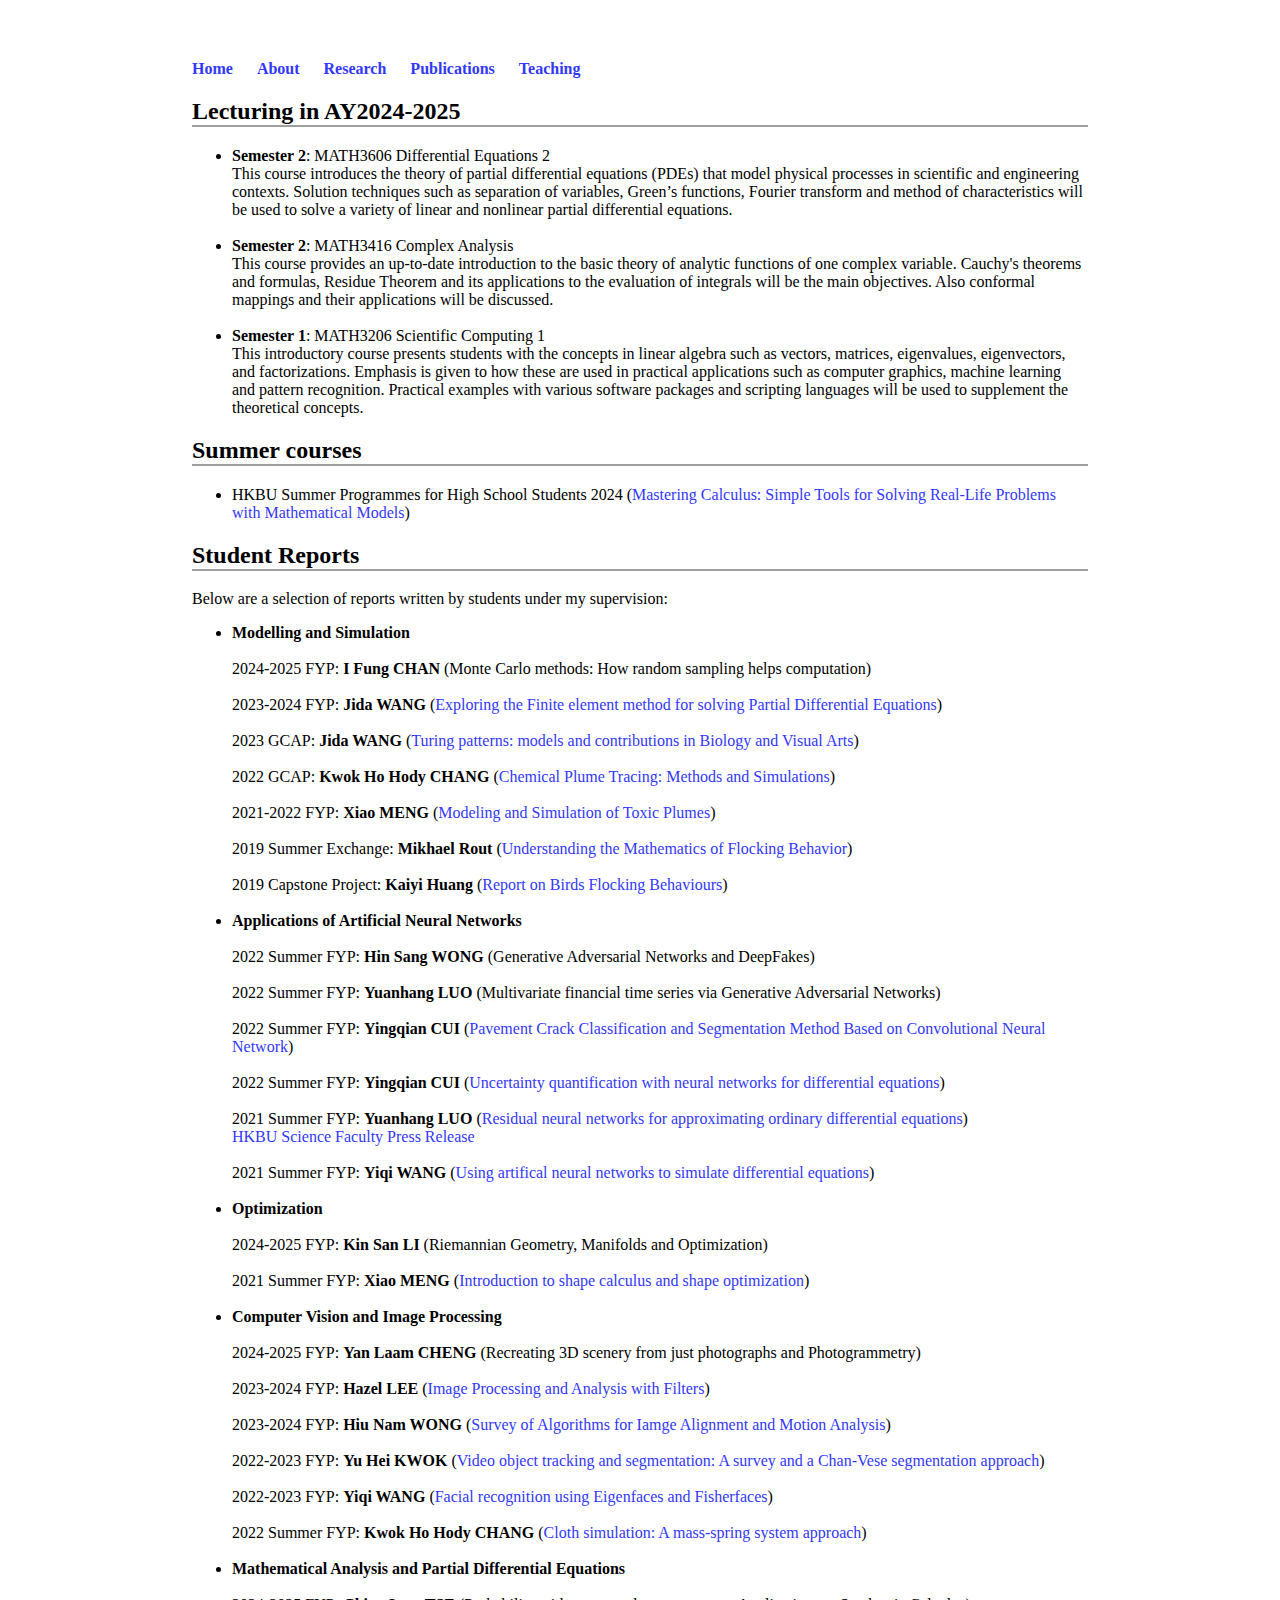
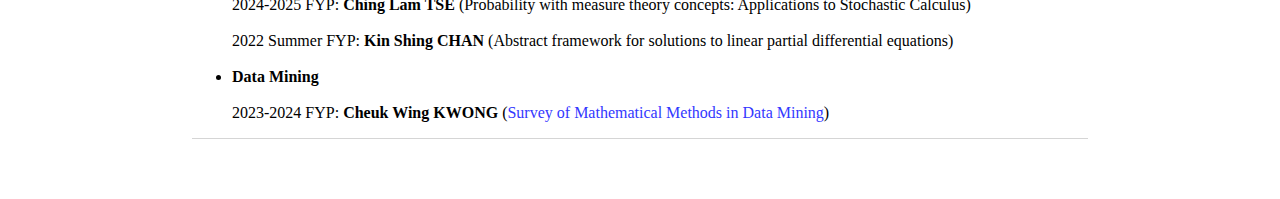
<file: teaching.html>
<!DOCTYPE html>
<html>
	<head>
		<title>Kei Fong Lam</title>
		<!-- link to main stylesheet -->
		<link rel="stylesheet" type="text/css" href="/css/main.css">
	</head>

	<body>
		<nav>
    		<ul>
        		<li><a href="/">Home</a></li>
	        	<li><a href="/about">About</a></li>
						<li><a href="/research">Research</a></li>
						<li><a href="/publication">Publications</a></li>
						<li><a href="/teaching">Teaching</a></li>
    		</ul>
		</nav>

<h2> Lecturing in AY2024-2025</h2>
						<div class="CodeString">
							<ul>

								<li> <b>Semester 2</b>: MATH3606 Differential Equations 2 
									<br>
											This course introduces the theory of partial differential equations (PDEs) that model physical processes in scientific and engineering contexts. Solution techniques such as separation of variables, Green’s functions, Fourier transform and method of characteristics will be used to solve a variety of linear and nonlinear partial differential equations.
								</li>

								<br>
																								
								<li><b>Semester 2</b>: MATH3416 Complex Analysis 
																		<br>
										This course provides an up-to-date introduction to the basic theory of analytic functions of one complex variable. Cauchy's theorems and formulas, Residue Theorem and its applications to the evaluation of integrals will be the main objectives. Also conformal mappings and their applications will be discussed.
								
								</li>
								
								<br>
								
								 <li><b>Semester 1</b>: MATH3206 Scientific Computing 1
								
															<br>
This introductory course presents students with the concepts in linear algebra such as vectors, matrices, eigenvalues, eigenvectors, and factorizations. Emphasis is given to how these are used in practical applications such as computer graphics, machine learning and pattern recognition. Practical examples with various software packages and scripting languages will be used to supplement the theoretical concepts.								</div>
								
								</li>
																
							</ul>
							

		
		<h2> Summer courses </h2>
		<ul>
			<li>
				HKBU Summer Programmes for High School Students 2024 (<a href="https://hs-summer.hkbu.edu.hk/available-programmes/mastering-calculus-simple-tools-for-solving-real-life-problems-with-mathematical-models.html">Mastering Calculus: Simple Tools for Solving Real-Life Problems with Mathematical Models</a>)
			</li>
		</ul>
		<h2> Student Reports </h2>
		Below are a selection of reports written by students under my supervision:
		
		<br>
		
		<ul>
			
			<li> <b> Modelling and Simulation</b>
			<!--		<div style="display:inline-block">
						<button id="Show1" style="display: none;" onclick="document.getElementById('Show1').style.display='none'; document.getElementById('Hide1').style.display='block'; document.getElementById('fyp1').style.display='none'">Hide</button>
						<button id="Hide1" style="display: block;" onclick="document.getElementById('Show1').style.display='block'; document.getElementById('Hide1').style.display='none'; document.getElementById('fyp1').style.display='block'">Description</button>
					</div>
					<div id="fyp1" style="display: none;">
						<br>
						<b>Description</b>: Accidental gas release from industrial sites can result in a dangerous accumulation of pollutants in the air. The movement of this collection of pollutants (also called plume) is extremely important for risk assessments. At present there are many software proposed to simulate how pollutants in the atmosphere disperse, and in this project we will explore some of these atmospheric dispersion models. Namely we are interested in how they model the movement of the pollutants by incorporating various meteorological, terrain, physical and chemical characteristics. Then, we will simulate some simplified variants of these models and conduct a comparison. If there is time, we will explore the inverse problem of trying to identify the possible locations of the source of the toxic plume from measurements.
					</div>
				-->
				<br><br>
				2024-2025 FYP: <b>I Fung CHAN</b> (Monte Carlo methods: How random sampling helps computation)
<br><br>
				2023-2024 FYP: <b>Jida WANG</b> (<a href="https://drive.google.com/file/d/1HLsIodD3ZWV81s4NHjjpm-q68uaTBvBX/view?usp=drive_link">Exploring the Finite element method for solving Partial Differential Equations</a>)
				<br><br>
				2023 GCAP: <b>Jida WANG</b> (<a href="https://drive.google.com/file/d/1zqPR0HJdHBonb0604C_Gj-fPUw1o-FyO/view?usp=drive_link">Turing patterns: models and contributions in Biology and Visual Arts</a>)
				<br><br>				
				2022 GCAP: <b>Kwok Ho Hody CHANG</b> (<a href="https://drive.google.com/file/d/1XHG4ycA6QQbGcM_X0EEyHk5X1YbrDxcD/view?usp=share_link">Chemical Plume Tracing: Methods and Simulations</a>)
				<br><br>
				2021-2022 FYP: <b>Xiao MENG</b> (<a href="https://drive.google.com/file/d/1-QjaXT8RbAX0TnDlxRwV55JQ-AZ0-l3k/view?usp=share_link">Modeling and Simulation of Toxic Plumes</a>) 
				<br><br>
				2019 Summer Exchange: <b>Mikhael Rout</b> (<a href="https://drive.google.com/file/d/1ILqMl2m9fmm-ZM23dnENEG5vh2wU8EXC/view?usp=share_link">Understanding the Mathematics of Flocking Behavior</a>)
				<br><br>
				2019 Capstone Project: <b>Kaiyi Huang</b> (<a href="https://drive.google.com/file/d/10fhes-5VCzvXgaUnkpXPAAnehI83ReeP/view?usp=share_link">Report on Birds Flocking Behaviours</a>) 			
				
			</li>
		
			<br>
			
			<li> <b>Applications of Artificial Neural Networks</b>
			<!--		<div style="display:inline-block">
						<button id="Show2" style="display: none;" onclick="document.getElementById('Show2').style.display='none'; document.getElementById('Hide2').style.display='block'; document.getElementById('fyp2').style.display='none'">Hide</button>
						<button id="Hide2" style="display: block;" onclick="document.getElementById('Show2').style.display='block'; document.getElementById('Hide2').style.display='none'; document.getElementById('fyp2').style.display='block'">Description</button>
					</div>
					<div id="fyp2" style="display: none;">
						<br>
						<b>Description</b>: In recent years artifical neural networks have seen successful applications in many areas of scientific interest, such as image classification, handwriting and speech recognition, and computer vision.  There is current interest in using these neural networks to emulate classical mathematical models in physical sciences.  These models can become very complicated very easily if we need to capture the appropriate physics and their numerical simulations often take a long time to complete.  One purpose of these neural networks is to build approximating models that yield faster simulation time, but still retain the physical principles of the system we are studying. In this project we will explore how to solve differential equations (ordinary/partial) with neural networks and insert the appropriate physics into these networks.
					</div>
				-->
					<br><br>
					2022 Summer FYP: <b>Hin Sang WONG</b> (Generative Adversarial Networks and DeepFakes)
					<br><br>
					2022 Summer FYP: <b>Yuanhang LUO</b> (Multivariate financial time series via Generative Adversarial Networks)
					<br><br>
					2022 Summer FYP: <b>Yingqian CUI</b> (<a href="https://drive.google.com/file/d/1phRWsbIYmn5u8gdABLEt-ZlL_5Cdfy9R/view?usp=share_link">Pavement Crack Classification and Segmentation Method Based on Convolutional Neural Network</a>)
					<br><br>
					2022 Summer FYP: <b>Yingqian CUI</b> (<a href="https://drive.google.com/file/d/1LbiV__DEqddziUx1hqeMJp8T-oTyAjms/view?usp=share_link">Uncertainty quantification with neural networks for differential equations</a>)
					<br><br>
					2021 Summer FYP: <b>Yuanhang LUO</b> (<a href="https://drive.google.com/file/d/1ZGome6NCnvFWyOqlWd6tOZfQxiOt8aYc/view?usp=share_link">Residual neural networks for approximating ordinary differential equations</a>) 
				<br>
				<a href="https://www.sci.hkbu.edu.hk/press-releases/583">HKBU Science Faculty Press Release</a>
					<br><br>
					2021 Summer FYP: <b>Yiqi WANG</b> (<a href="https://drive.google.com/file/d/1TTOxFPMznpoYP3FeL_dZ9XwCvOEHQR4C/view?usp=share_link">Using artifical neural networks to simulate differential equations</a>)
				
			</li>
					
			<br>
			
			<li> <b>Optimization</b>
			<!--
			<div style="display:inline-block">
									<button id="Show3" style="display: none;" onclick="document.getElementById('Show3').style.display='none'; document.getElementById('Hide1').style.display='block'; document.getElementById('fyp3').style.display='none'">Hide</button>
									<button id="Hide3" style="display: block;" onclick="document.getElementById('Show3').style.display='block'; document.getElementById('Hide3').style.display='none'; document.getElementById('fyp3').style.display='block'">Description</button>
								</div>

								<div id="fyp3" style="display: none;">
									<br>
									<b>Description</b>: Shape optimization is a computational technique that identifies a shape of an object that fulfils some sort of objective. For example, when designing the wings of an airplane, the designer aims to find a shape for the wing that minimizes drag forces while maximizes lift forces so that the aircraft becomes more fuel efficient.  On the other hand, topology optimization is a different technique aimed at identifying the best topology of an object, usually translating to the optimal number of holes. Together these form part of the cornerstones of the current 3D printing technology, where a design with a highly complex shape can be created. In this project we will attempt to understand the basic ideas behind shape and topology optimization through a mathematical formulation of a test problem, and explore some of the numerical methods used to simulate these optimal designs.			
								</div>
				-->
				<br><br>
				2024-2025 FYP: <b>Kin San LI</b> (Riemannian Geometry, Manifolds and Optimization)
				<br><br>
				2021 Summer FYP: <b>Xiao MENG</b> (<a href="https://drive.google.com/file/d/1yqk-YLdsJC8lF5UrJ1Lym45h7XNXLKLA/view?usp=share_link">Introduction to shape calculus and shape optimization</a>)
				
			</li>	
			<!--	
		<li> <b> Modelling and Simulation of Multiagent Interactions</b>
	
	 <div style="display:inline-block">
						<button id="Show4" style="display: none;" onclick="document.getElementById('Show4').style.display='none'; document.getElementById('Hide4').style.display='block'; document.getElementById('fyp4').style.display='none'">Hide</button>
						<button id="Hide4" style="display: block;" onclick="document.getElementById('Show4').style.display='block'; document.getElementById('Hide4').style.display='none'; document.getElementById('fyp4').style.display='block'">Description</button>
					</div>
					<div id="fyp4" style="display: none;">
						<br>
						<b>Description</b>: The movement of a population of birds, fishes and people tend to harmonize even though individual agents only have limited information regarding their immediate surroundings. These types of collective behavior emerge from local interactions between multiple agents in a process of self- organization. In this project we will explore how to model the interactions between a group of agents and the conditions that will lead to the emergence of collective behavior. Specifically, we will focus on the famous Cucker–Smale model for flocking and the Kuramoto model for synchronization. Similar ideas are used also for modeling human crowd behavior. Then, we will conduct numerical simulations to replicate these collective behaviors.
					</div>

			<br><br>
			2019 Summer Exchange: <b>Mikhael Rout</b> (<a href="https://drive.google.com/file/d/1ILqMl2m9fmm-ZM23dnENEG5vh2wU8EXC/view?usp=share_link">Understanding the Mathematics of Flocking Behavior</a>)
			<br><br>
			2019 Capstone Project: <b>Kaiyi Huang</b> (<a href="https://drive.google.com/file/d/10fhes-5VCzvXgaUnkpXPAAnehI83ReeP/view?usp=share_link">Report on Birds Flocking Behaviours</a>) 
		
		</li>
		
		<br>

		<li> <b> Soft-body dynamics</b>
		
	 <div style="display:inline-block">
						<button id="Show5" style="display: none;" onclick="document.getElementById('Show5').style.display='none'; document.getElementById('Hide5').style.display='block'; document.getElementById('fyp5').style.display='none'">Hide</button>
						<button id="Hide5" style="display: block;" onclick="document.getElementById('Show5').style.display='block'; document.getElementById('Hide5').style.display='none'; document.getElementById('fyp5').style.display='block'">Description</button>
					</div>
					<div id="fyp5" style="display: none;">
						<br>
						<b>Description</b>: Soft-body dynamics is a field of computer graphics that aims to provide realistic simulations of motions and properties for deformable objects. They have seen applications mainly in video games and films, in order to capture the behaviour of soft materials such as cloths, muscle, hair, vegetation under various forces. The simplest way to model these soft-body dynamics is to use a mass-spring system, which is a network of point masses connected with massless springs. By Newton’s 2nd law the motion of this mass-spring system can be described with a system of ordinary differential equations.  In this project we will explore how to numerically implement these mass-spring systems, perform some associated simulations, and if time permitting, study other methods for soft-body dynamics.
					</div>
			
			<br><br>
			2022 Summer FYP: <b>Kwok Ho Hody CHANG</b> (<a href="https://drive.google.com/file/d/1rSncupZ6KUt6rf7wml-9beIHpjfZabMf/view?usp=share_link">Cloth simulation: A mass-spring system approach</a>)
				
		</li>
		-->
		<br>
		
		<li> <b> Computer Vision and Image Processing</b>
			<br><br>
			2024-2025 FYP: <b>Yan Laam CHENG</b> (Recreating 3D scenery from just photographs and Photogrammetry)
			<br><br>
			2023-2024 FYP: <b>Hazel LEE</b> (<a href="https://drive.google.com/file/d/1W-fHejYP7PrWdAerPpe9iLxI4w4_hnnC/view?usp=drive_link">Image Processing and Analysis with Filters</a>)
			<br><br>
			2023-2024 FYP: <b>Hiu Nam WONG</b> (<a href="https://drive.google.com/file/d/14AFvt5c5RG0VoDUCbRZ2sZOeCn7I050o/view?usp=drive_link">Survey of Algorithms for Iamge Alignment and Motion Analysis</a>)
			<br><br>
			2022-2023 FYP: <b>Yu Hei KWOK</b> (<a href="https://drive.google.com/file/d/1uxkjUOxgY6wtujzD6FzL2uA-00dvay8Y/view?usp=share_link">Video object tracking and segmentation: A survey and a Chan-Vese segmentation approach</a>)
			<br><br>
			2022-2023 FYP: <b>Yiqi WANG</b> (<a href="https://drive.google.com/file/d/16Dl26gjwSi-oONICgcIQ9Um1RPLLIhRw/view?usp=share_link">Facial recognition using Eigenfaces and Fisherfaces</a>)	
			<br><br>
			2022 Summer FYP: <b>Kwok Ho Hody CHANG</b> (<a href="https://drive.google.com/file/d/1rSncupZ6KUt6rf7wml-9beIHpjfZabMf/view?usp=share_link">Cloth simulation: A mass-spring system approach</a>)
		</li>
		
		<br>		
		<li> <b>Mathematical Analysis and Partial Differential Equations </b>
		
			<br><br>
			2024-2025 FYP: <b> Ching Lam TSE</b> (Probability with measure theory concepts: Applications to Stochastic Calculus)
			<br><br>
			2022 Summer FYP: <b>Kin Shing CHAN</b> (Abstract framework for solutions to linear partial differential equations)
				
		</li>
		<br>
			<li> <b> Data Mining </b>
			<br><br>
				2023-2024 FYP: <b>Cheuk Wing KWONG </b> (<a href="https://drive.google.com/file/d/1XSCfIY6iOVCkgZHzlxpCvU1ToB5-xNqA/view?usp=drive_link">Survey of Mathematical Methods in Data Mining</a>)
			</li>
		</ul>
								

		<!--Main-->
		<div class="container">
    		<div class="blurb">

        </div><!-- /.blurb -->
    </div><!-- /.container -->
    <footer>
        <ul>
            <!--<li><a href="mailto:akflam@hkbu.edu.hk">email</a></li>-->
            <!--<li><a href="https://github.com/andrewkflam">github.com/andrewkflam</a></li>-->
      </ul>
    </footer>
    </body>
    </html>
</file>
<file: css/main.css>
body {
    margin: 60px auto;
    width: 70%;
}
nav ul, footer ul {
    font-family:'Times New Roman', 'Times', 'serif';
    padding: 0px;
    list-style: none;
    font-weight: bold;
}
nav ul li, footer ul li {
    display: inline;
    margin-right: 20px;
}
a {
    text-decoration: none;
    color: #3338FF;
}
a:hover {
    text-decoration: underline;
}
h1 {
    font-size: 2em;
    font-family:'Times New Roman', 'Times', 'serif';
}
h2 {
    font-size: 1.5em;
    font-family:'Times New Roman', 'Times', 'serif';
    border-bottom: 2px solid #9f9f9f;
}
h3 {
    font-size: 1.5em;
    font-family:'Times New Roman', 'Times', 'serif';
}

h4 {
    font-size: 1.2em;
    line-height: 1em;
    font-family:'Times New Roman', 'Times', 'serif';
    color: #333;
}

p {
    font-size: 1em;
    line-height: 1em;
    font-family:'Times New Roman', 'Times', 'serif';
    color: #333;
}

table {
    font-family:'Times New Roman', 'Times', 'serif';
    border-collapse: collapse;
    width: 100%;    
}

td, th {
  border: 1px solid #dddddd;
  text-align: left;
  padding: 8px;
}

footer {
    border-top: 1px solid #d5d5d5;
    font-size: .8em;
}

ul.posts {
    margin: 20px auto 40px;
    font-size: 1.5em;
}

ul.posts li {
    list-style: none;
}
html{
    scroll-behaviour: smooth;
}

.sidesection{
  height: 300vh;
  width: 100%;
  display: grid;
  place-items: center;
}

.sidesection section{
  height: 50%;
  width: 70%;
  display: flex;
  align-items: center;
  justify-content: center;
  font-size: 40px;
  font-weight: 500;
  background: #E3E0D8;
  color: #211C19;
  text-transform: uppercase;
}

/* MENU START HERE */

.current{
  font-weight: 500;
  color: rgba(33,28,25,1)!important;
}

.progress{
  position: fixed;
  top: 50%;
  left: 75px;
  transform: translateY(-50%);
}

.progress ul{
  list-style: none;
  height: 200px;
  /*width: 80px;*/
  display: flex;
  align-items: left;
  justify-content: space-around;
  flex-flow: column;
  position: relative;
}

.progress ul li{
  z-index: 1;
}

.progress ul li a{
  
  text-decoration: none;
  width: 100%;
  font-weight: 500;
  /*background: white;*/
  color: rgba(33,28,25,0.6);
  /*border: 1px solid #211C19;
  border-radius: 12px;
  padding: 8px;*/
  letter-spacing: 1px;
}

.progress ul li a:hover{
  color: rgba(33,28,25,1);
}

ul .sideline{
  position: absolute;
  top: 10px;
  left: 25px;
  height: 0px;
  width: 4px;
  background: #514A46;
  border-radius: 20px;
  left: -25px;
}
</file>
